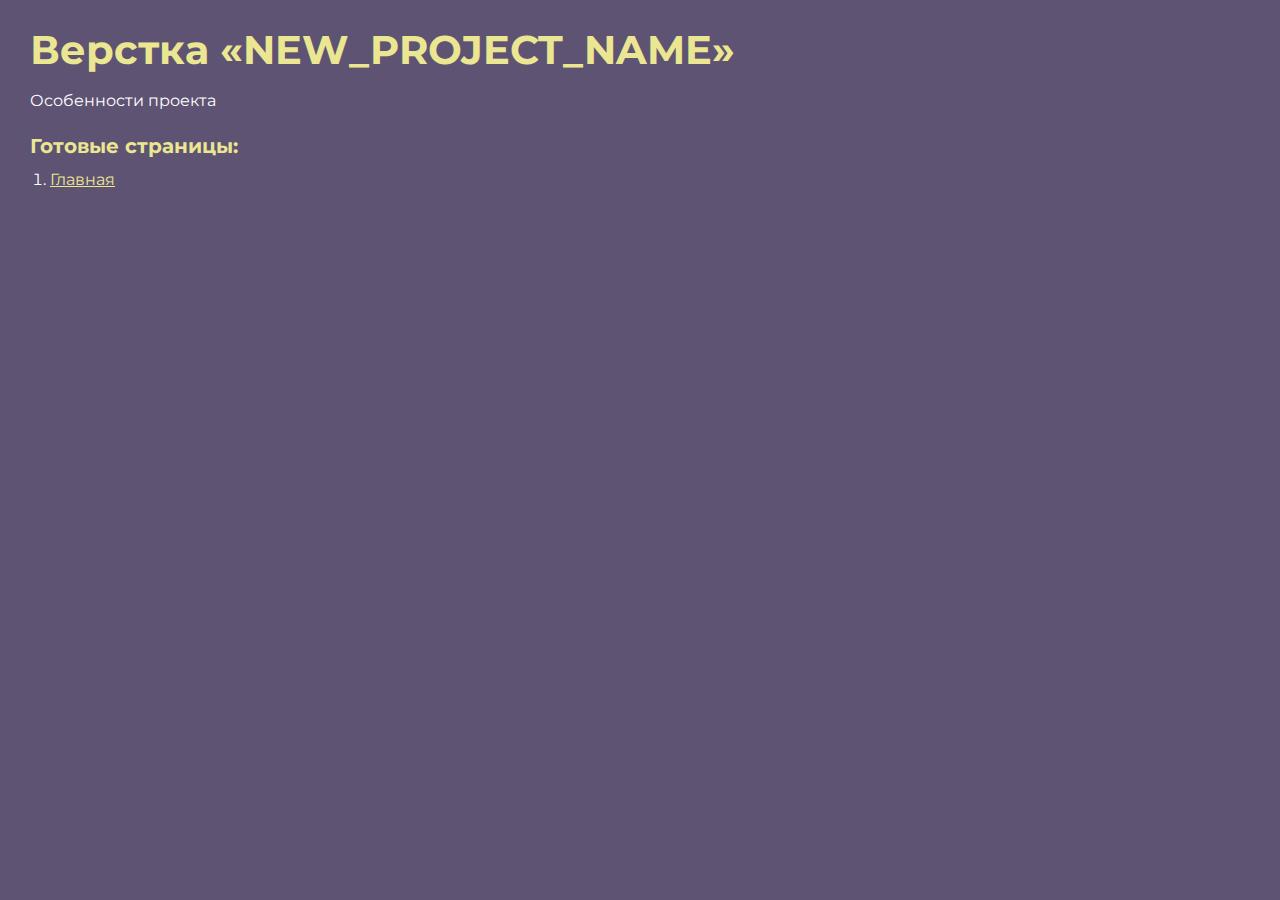
<file: src/index.html>
<!DOCTYPE html>
<html>

<head>
	<meta charset="UTF-8">

	<meta name="viewport" content="width=device-width, initial-scale=1.0">
	<title>Верстка «NEW_PROJECT_NAME»</title>
</head>

<body>
	<div class="rootpage">
		<h1>Верстка «NEW_PROJECT_NAME»</h1>
		<div class="rootpage__info">
			Особенности проекта
		</div>
		<h2>Готовые страницы:</h2>
		<ol class="rootpage__list">
			<li><a target="_blank" href="home.html">Главная</a></li>
		</ol>

		<style>
			@charset "UTF-8";
			@import url("https://fonts.googleapis.com/css?family=Montserrat:regular,700&display=swap");

			*,
			*::before,
			*::after {
				padding: 0px;
				margin: 0px;
				border: 0px;
				box-sizing: border-box;
			}

			html,
			body {
				height: 100%;
				margin: 0;
				padding: 0;
				min-width: 320px;
				width: 100%;
				color: #fff;
				background-color: #5e5373;
			}

			body {
				font-family: Montserrat;
				font-size: 100%;
				line-height: 1;
				font-size: 1rem;
			}

			a {
				text-decoration: underline;
				color: #ebe691
			}

			a:visited {
				text-decoration: underline;
				color: #aaa768;
			}

			a:hover {
				text-decoration: none;
			}

			ul li {
				list-style: none;
			}

			img {
				vertical-align: top;
			}

			.wrapper {
				width: 100%;
				min-height: 100%;
				overflow: hidden;
			}

			.rootpage {
				padding: 30px;
				display: flex;
				flex-direction: column;
				align-items: flex-start;
			}

			@media (max-width: 767px) {
				.rootpage {
					padding: 30px 15px;
				}
			}

			h1 {
				color: #ebe691;
				font-size: 2.5rem;
				margin: 0px 0px 1.25rem 0px;
			}

			@media (max-width: 767px) {
				h1 {
					font-size: 1.85rem;
					margin: 0px 0px 1.25rem 0px;
				}
			}

			h2 {
				color: #ebe691;
				font-size: 1.25rem;
				margin: 0px 0px 1rem 0px;
			}

			@media (max-width: 767px) {
				h2 {
					font-size: 1.125rem;
					margin: 0px 0px 1rem 0px;
				}
			}

			.rootpage__info {
				line-height: 140%;
				margin: 0px 0px 1.5rem 0px;
			}

			.rootpage__list {
				margin: 0px 0px 2.25rem 1.25rem;
			}

			.rootpage__list li:not(:last-child) {
				margin: 0px 0px 15px 0px;
			}

			.rootpage__contacts,
			.rootpage__tnx {
				border-radius: 200px;
				padding: 20px 65px;
				line-height: 140%;
			}

			@media (max-width: 767px) {

				.rootpage__contacts,
				.rootpage__tnx {
					border-radius: 40px;
					padding: 20px;
				}
			}

			.rootpage__contacts {
				background: #32b5a4;

			}

			.rootpage__contacts a {
				color: #ebe691;
			}

			.rootpage__tnx {
				background: #c22d63;
				margin: 0px 0px 1rem 0px;
			}
		</style>

</html>
</file>
